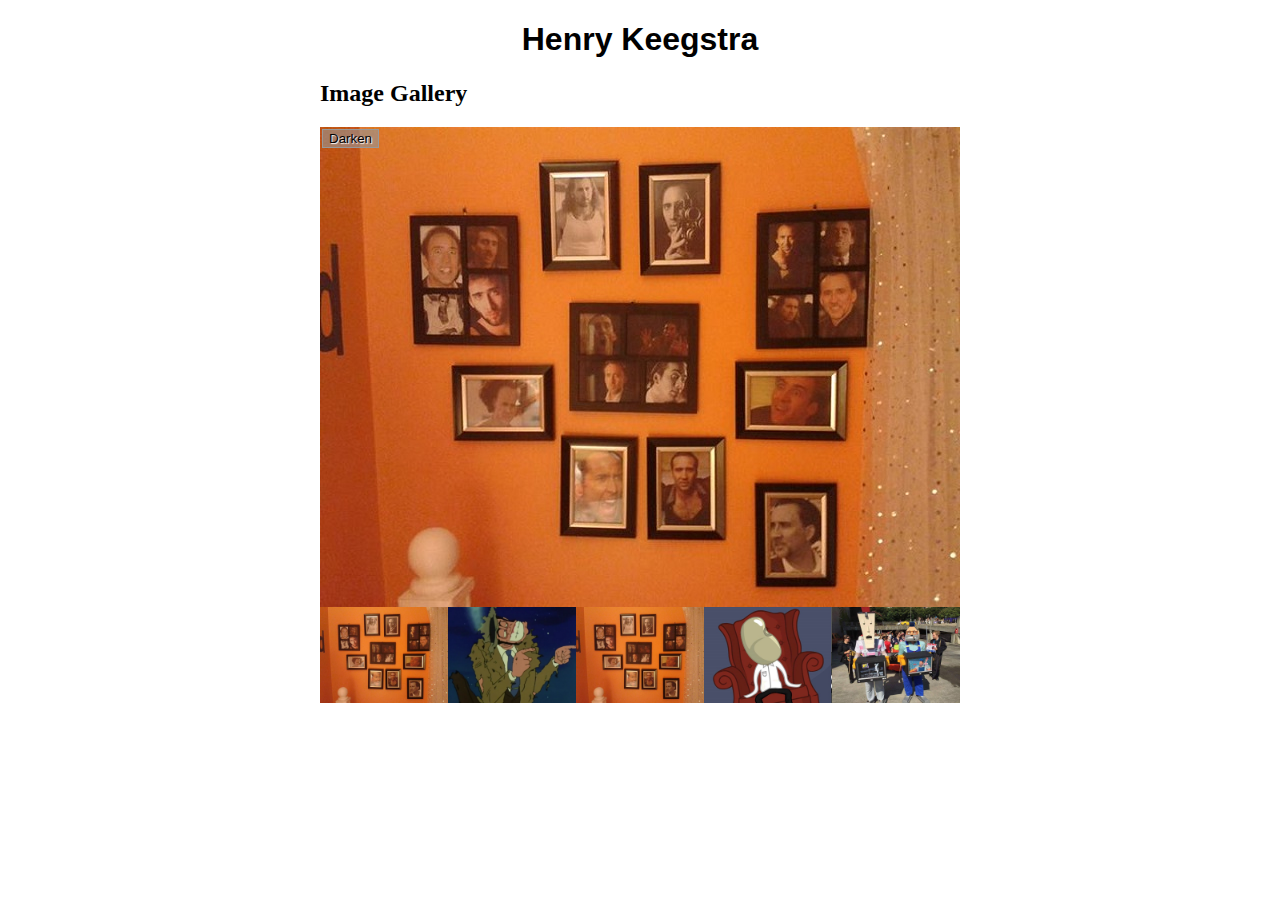
<file: asst_2/index.html>
<!DOCTYPE html>
<html>
  <head>
    <meta charset="utf-8">

    <title>Image gallery</title>

    <link rel="stylesheet" href="style.css">
    
  </head>

  <body>
    <h1>Henry Keegstra</h1>
    <h2>Image Gallery</h2>

    <div class="full-img">
      <img class="displayed-img" src="images/pic1.jpg">
      <div class="overlay"></div>
      <button class="dark">Darken</button>
    </div>

    <div class="thumb-bar">


    </div>
    <script src="main.js"></script>
  </body>
</html>
</file>
<file: asst_2/style.css>
h1 {
  font-family: helvetica, arial, sans-serif;
  text-align: center;
}

body {
  width: 640px;
  margin: 0 auto;
}

.full-img {
  position: relative;
  display: block;
  width: 640px;
  height: 480px;
}

.overlay {
  position: absolute;
  top: 0;
  left: 0;
  width: 640px;
  height: 480px;
  background-color: rgba(0,0,0,0);
}

button {
  border: 0;
  background: rgba(150,150,150,0.6);
  text-shadow: 1px 1px 1px white;
  border: 1px solid #999;
  position: absolute;
  cursor: pointer;
  top: 2px;
  left: 2px;
}

.thumb-bar img {
  display: block;
  width: 20%;
  float: left;
  cursor: pointer;
}
</file>
